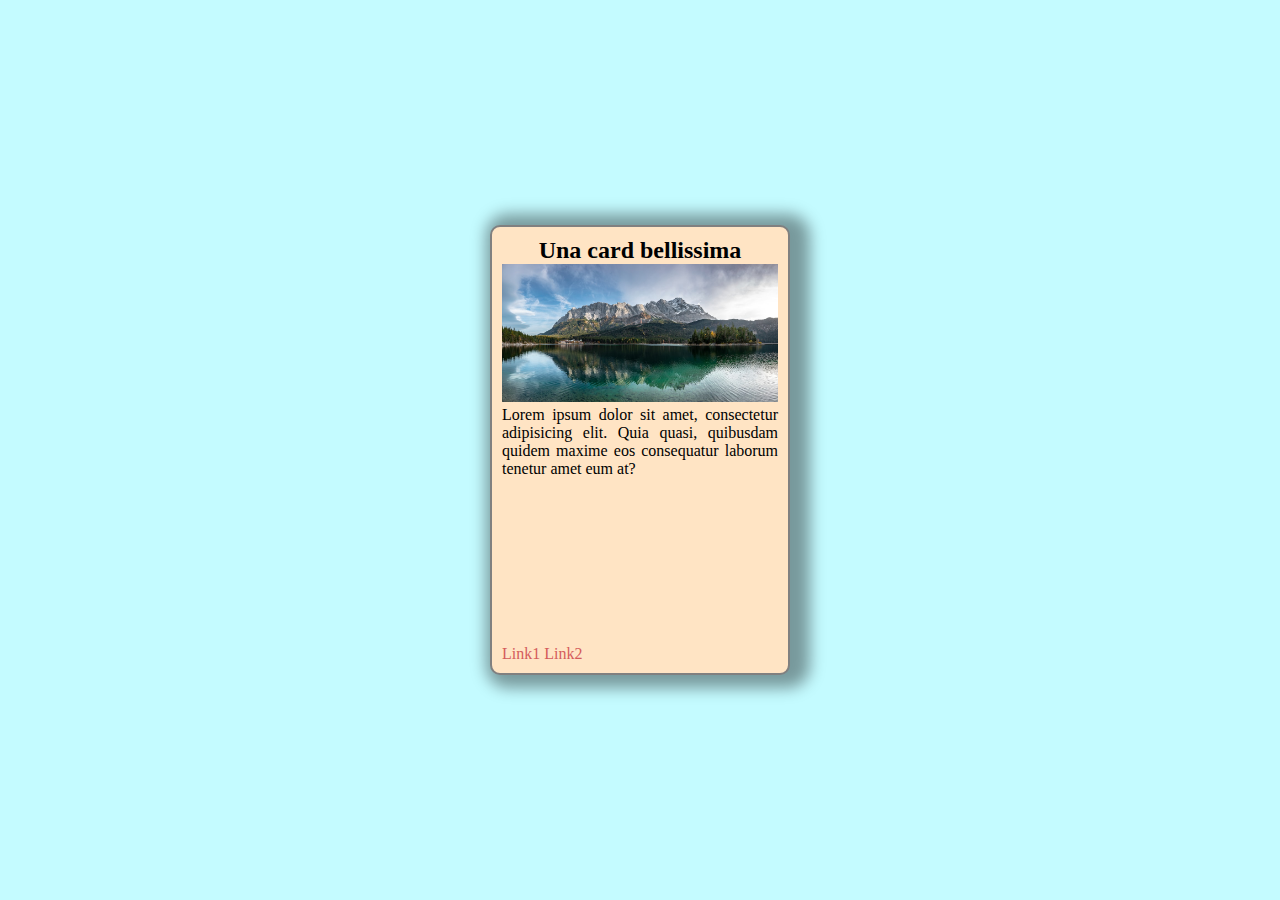
<file: CSS_esercizi/Card/index.html>
<!DOCTYPE html>
<html lang="en">
<head>
    <meta charset="UTF-8">
    <meta http-equiv="X-UA-Compatible" content="IE=edge">
    <meta name="viewport" content="width=device-width, initial-scale=1.0">
    <title>Card</title>
    <link rel="stylesheet" href="style.css">
</head>
<body>
    <main id="container">  
        <div class="card-container">
            <h2>Una card bellissima</h2>
            <img src="panorama.jpeg" alt="un bellissimo panorama">
            <p>Lorem ipsum dolor sit amet, consectetur adipisicing elit. Quia quasi, quibusdam quidem maxime eos consequatur laborum tenetur amet eum at?</p>
            <div class="link-container">
                <a href="#">Link1</a>
                <a href="#">Link2</a>
            </div>
        </div>
    </main>
</body>
</html>
</file>
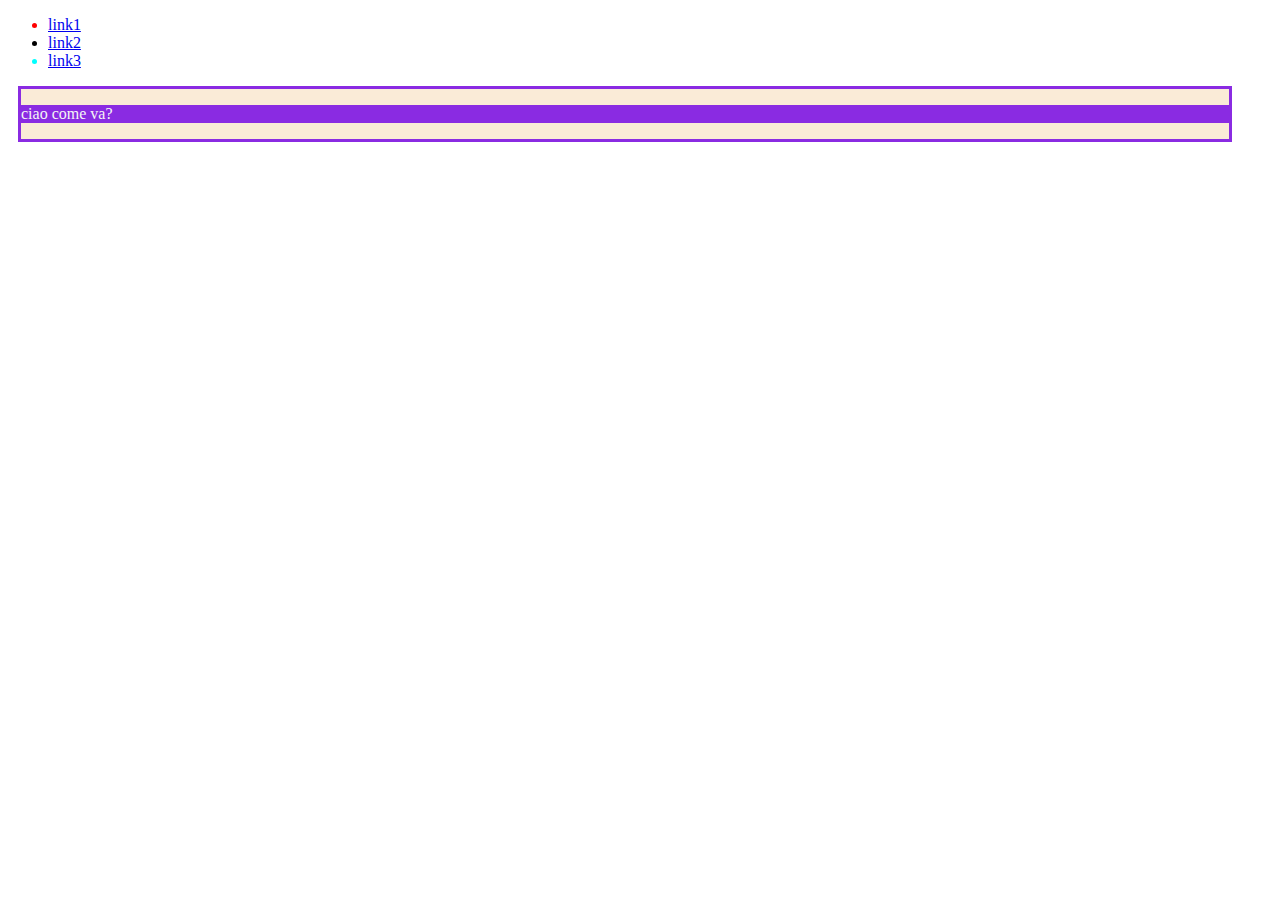
<file: CSS_esercizi/Cascading - Exercise/index.html>
<!DOCTYPE html>
<html lang="en">
<head>
    <link rel="stylesheet" href="style.css">
    <meta charset="UTF-8">
    <meta http-equiv="X-UA-Compatible" content="IE=edge">
    <meta name="viewport" content="width=, initial-scale=1.0">
    <title>Document</title>
</head>
<body>
<ul id="padre">
<li class="link1"><a href="google.it"> link1 </a></li>
<li class="link2"><a href="google.it"> link2 </a></li>
<li class="link3"><a href="google.it"> link3 </a></li>
</ul>
<blockquote class="content1">
    <p class="variant-em">ciao come va? </p>
</blockquote>
    
</body>
</html>
</file>
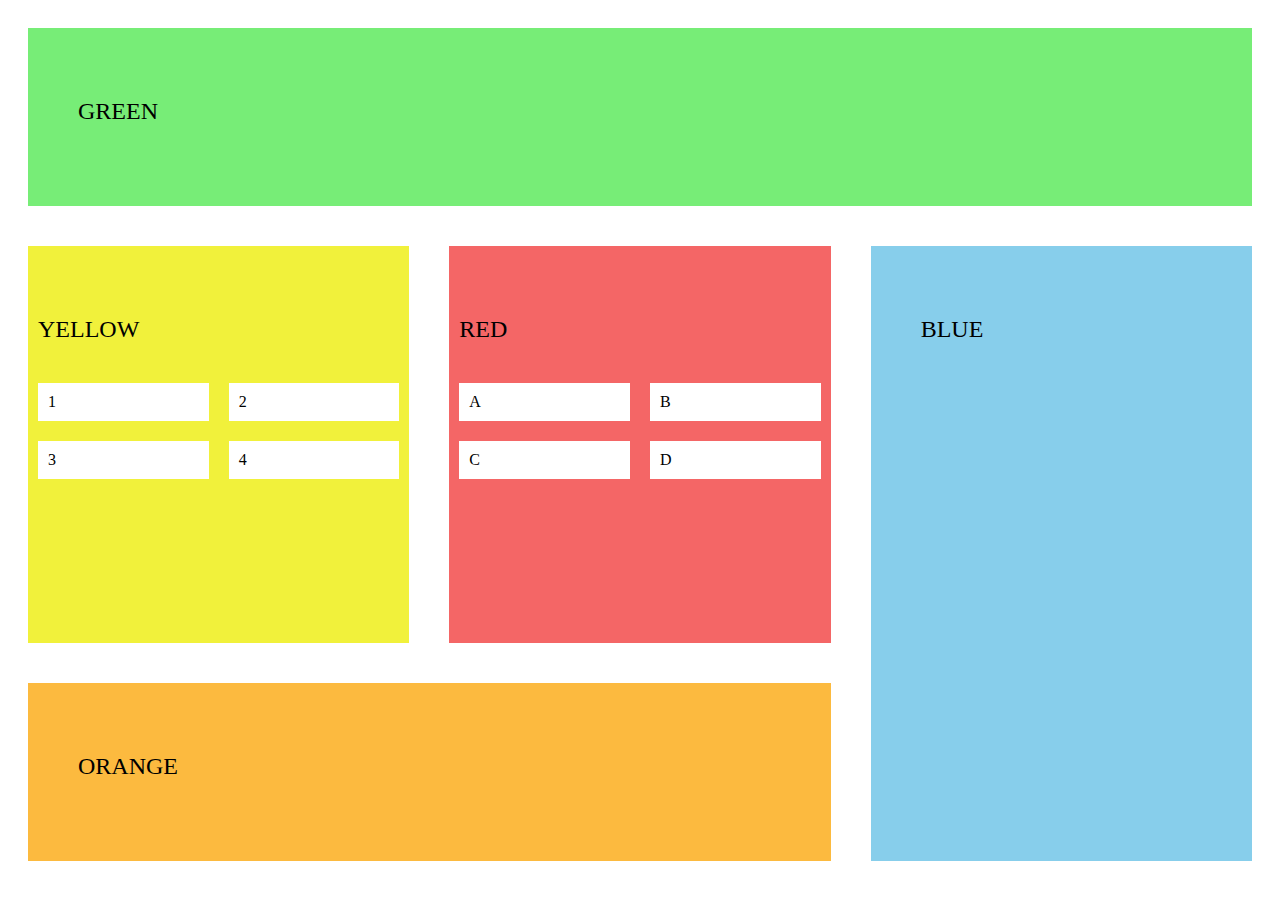
<file: CSS_esercizi/Grid_Properties/index.html>
<!DOCTYPE html>
<html lang="en">
  <head>
    <meta charset="UTF-8" />
    <meta http-equiv="X-UA-Compatible" content="IE=edge" />
    <meta name="viewport" content="width=device-width, initial-scale=1.0" />
    <title>Document</title>
    <link rel="stylesheet" href="style.css" />
  </head>
  <body>
    <section class="container">
      <section class="green"><h2>GREEN</h2></section>

      <section class="yellow">
        <h2>YELLOW</h2>
        <section class="under-yellow">
          <div>1</div>
          <div>2</div>
          <div>3</div>
          <div>4</div>
        </section>
      </section>

      <section class="red">
        <h2>RED</h2>
        <section class="under-red">
          <div>A</div>
          <div>B</div>
          <div>C</div>
          <div>D</div>
        </section>
      </section>

      <section class="blue"><h2>BLUE</h2></section>

      <section class="orange"><h2>ORANGE</h2></section>
    </section>
  </body>
</html>
</file>
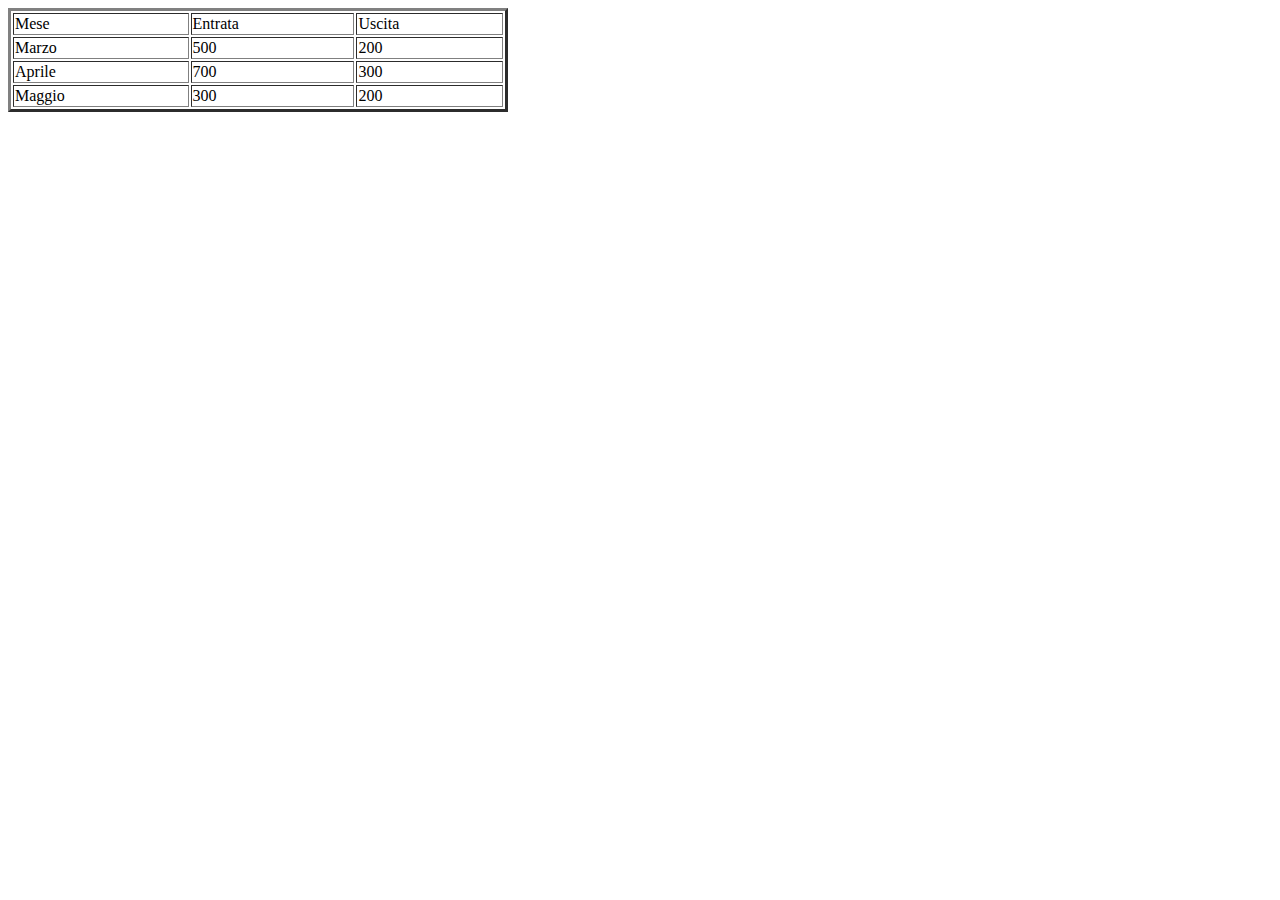
<file: HTML_esercizi/HTML_table/index.html>
<!DOCTYPE html>
<html lang="en">
<head>
    <meta charset="UTF-8">
    <meta http-equiv="X-UA-Compatible" content="IE=edge">
    <meta name="viewport" content="width=device-width, initial-scale=1.0">
    <title>Document</title>
</head>
<body>
    <table border="3" width="500px">
        <tr>
        <td>Mese</td>
        <td>Entrata</td>
        <td>Uscita</td>
        </tr>
        <tr>
        <td>Marzo</td>
        <td>500</td>
        <td>200</td>
        </tr>
        <tr>
            <td>Aprile</td>
            <td>700</td>
            <td>300</td>
            </tr>
            <tr>
                <td>Maggio</td>
                <td>300</td>
                <td>200</td>
                </tr>
        </table>
</body>
</html>
</file>
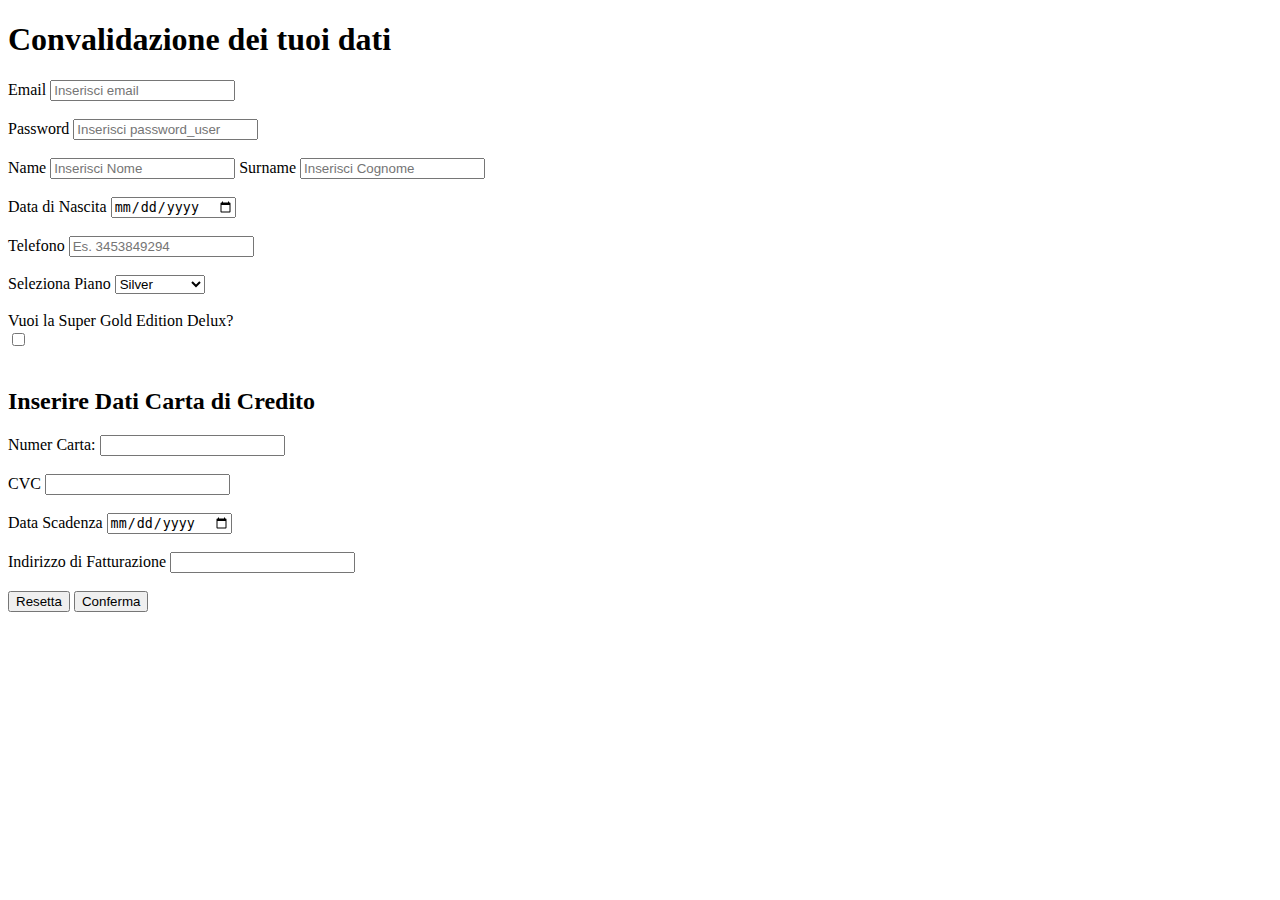
<file: HTML_esercizi/HTML_validation/index.html>
<!DOCTYPE html>
<html lang="en">
  <head>
    <meta charset="UTF-8" />
    <meta http-equiv="X-UA-Compatible" content="IE=edge" />
    <meta name="viewport" content="width=form, initial-scale=1.0" />
    <title>Document</title>
  </head>
  <body>
    <h1>Convalidazione dei tuoi dati</h1>
    <form>
      <label for="email">Email</label>
      <input
        type="email"
        name="email"
        id="email"
        required
        placeholder="Inserisci email"
      />
      <br />
      <br />
      <label for="password">Password</label>
      <input
        type="password"
        name="password"
        id="password"
        required
        placeholder="Inserisci password_user"
      />
      <br />
      <br />
      <label for="name">Name</label>
      <input type="text" id="name" name="name" required  placeholder="Inserisci Nome"/>
      <label for="surname">Surname</label>
      <input type="text" id="surname" name="surname" required placeholder="Inserisci Cognome"/>
      <br /><br />
      <label for="date_born">Data di Nascita</label>
      <input type="date" name="date_born" id="date_born" required />
      <br /><br />
      <label for="telefon">Telefono</label>
      <input type="tel" name="telefon" id="telefon" required placeholder="Es. 3453849294"/>
      <br /><br />
      <label for="plain">Seleziona Piano</label>
      <select id="plain" name="plain" required>
        <option value="silver">Silver</option>
        <option value="gold">Gold</option>
        <option value="superGold">Super Gold</option>
      </select>
      <br /><br />
      <label for="pro_plain">Vuoi la Super Gold Edition Delux?</label>
      <br />
      <input
        type="checkbox"
        value="goldEdition"
        id="pro_plain"
        name="pro_plain"
        required
      />
      <br /><br />
      <h2>Inserire Dati Carta di Credito</h2>
      <label for="cart">Numer Carta:</label>
      <input
        type="text"
        name="cart"
        id="cart"
        required
        maxlength="16"
        minlength="16"
      />
      <br /><br />
      <label for="cvc">CVC</label>

      <input
        type="text"
        name="cvc"
        id="cvc"
        required
        maxlength="3"
        minlength="3"
      />
      <br /><br />
      <label for="data_sc">Data Scadenza</label>
      <input type="date" name="data_sc" id="data_sc" required />
      <br /><br />
      <label for="address_facturatio">Indirizzo di Fatturazione</label>
      <input
        type="text"
        required
        name="address_facturatio"
        id="address_facturatio"
      />
      <br><br>
      <button type="reset">Resetta</button>
      <button type="submit">Conferma</button>
    </form>
  </body>
</html>
</file>
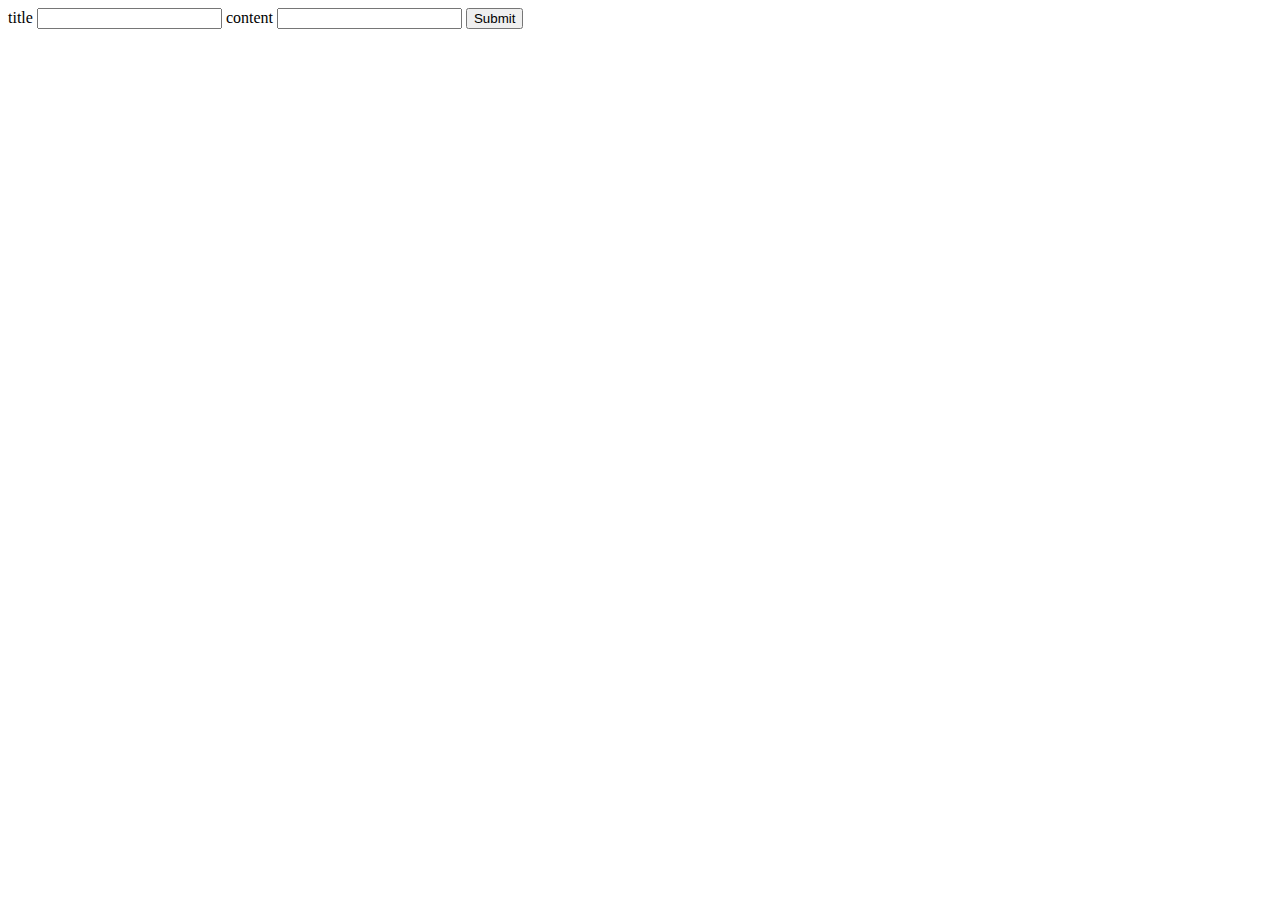
<file: Java_Script_esercizi/Exercise 42 - Network Requests/index.html>
<!DOCTYPE html>
<html lang="en">
<head>
    <meta charset="UTF-8">
    <meta http-equiv="X-UA-Compatible" content="IE=edge">
    <meta name="viewport" content="width=device-width, initial-scale=1.0">
    <title>Document</title>
</head>
<body>
    <form action="">
        <label for="">title</label>
        <input type="text" name="" id="titolo">
        <label for="">content</label>
        <input type="text" name="" id="contenuto">
        
        <button type="submit">Submit</button>
    </form>
    <script src="index.js"></script>
</body>
</html>
</file>
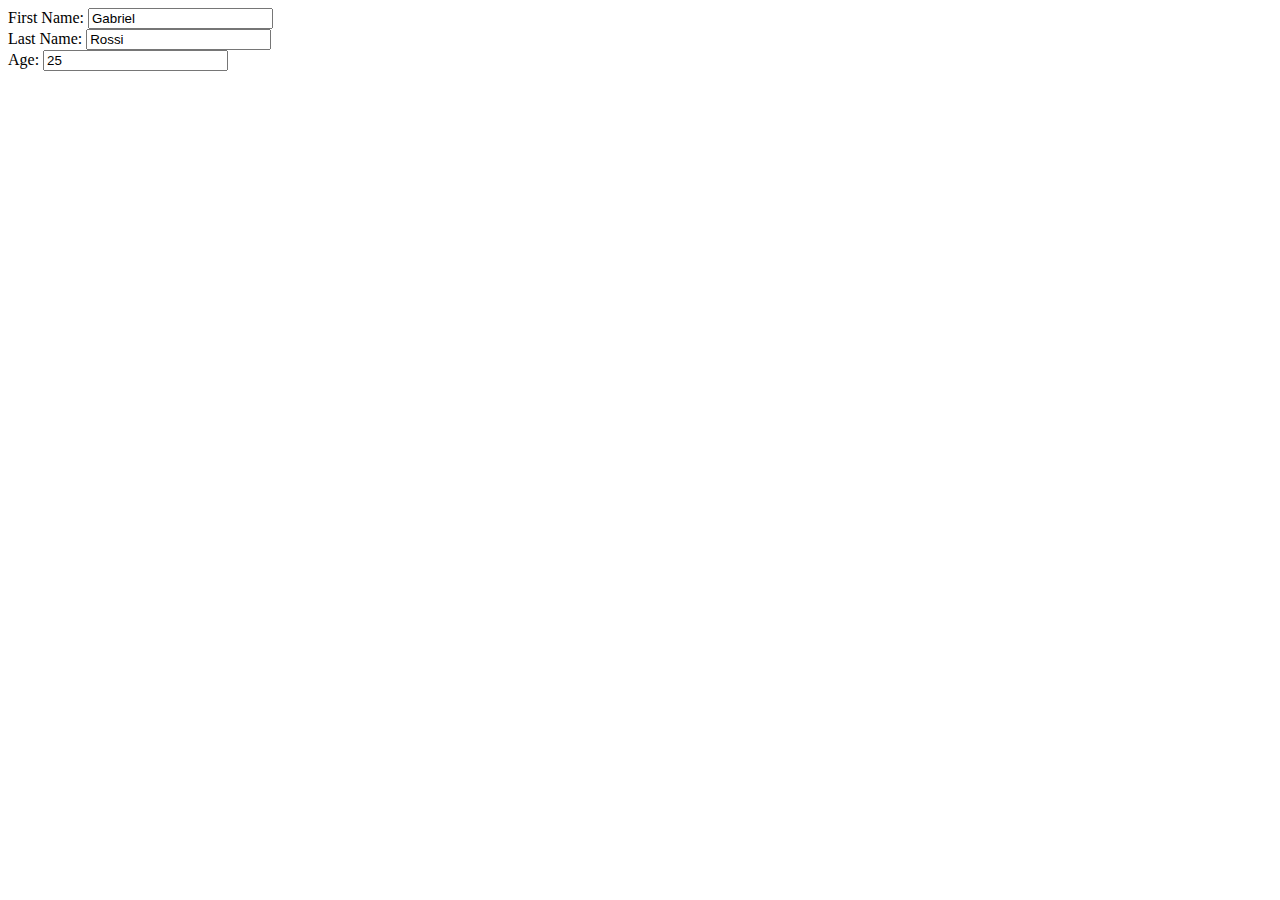
<file: Java_Script_esercizi/Exercise 45 - DOM/index.html>
<!-- <html>
  <body>
    <div id="container">
      <form>
        <div>
          <label>First Name:</label>
          <input type="text" class="form-input" id="firstName" value="Mario" />
        </div>
        <div>
          <label>Last Name:</label>
          <input type="text" class="form-input" id="lastName" value="Rossi" />
        </div>
        <div>
          <label>Age:</label>
          <input type="number" class="form-input" id="age" value="25" />
        </div>
      </form>
    </div>
  </body>
</html>


<script>
  
</script> -->


<html>
  <body>
    <div id="container">
      <form>
        <div>
          <label>First Name:</label>
          <input type="text" class="form-input" id="firstName" value="Gabriel" />
        </div>
        <div>
          <label>Last Name:</label>
          <input type="text" class="form-input" id="lastName" value="Rossi" />
        </div>
        <div>
          <label>Age:</label>
          <input type="number" class="form-input" id="age" value="25" />
        </div>
      </form>
    </div>
  </body>
</html>

<script>
  //codice jv
  const $firstNameValue = document.querySelector('#firstName').value;
  console.log($firstNameValue);
</script>
</file>
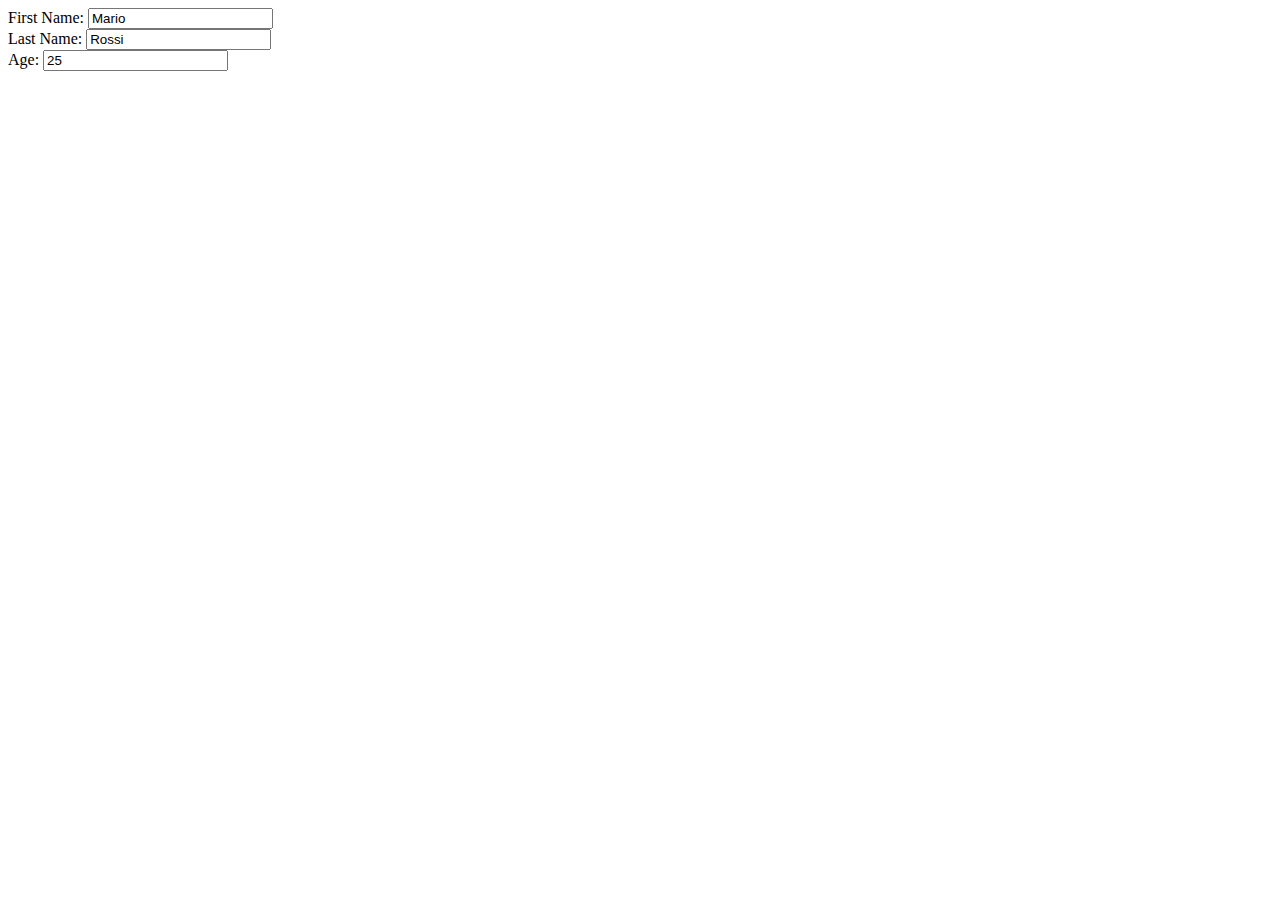
<file: Java_Script_esercizi/Exercise 46 - DOM/index.html>
<!-- <html>
  <body>
    <div id="container">
      <form>
        <div>
          <label>First Name:</label>
          <input type="text" class="form-input" id="firstName" value="Mario" />
        </div>
        <div>
          <label>Last Name:</label>
          <input type="text" class="form-input" id="lastName" value="Rossi" />
        </div>
        <div>
          <label>Age:</label>
          <input type="number" class="form-input" id="age" value="25" />
        </div>
      </form>
    </div>
  </body>
</html>

<script>
  // code here
</script> --> 


<html>
  <body>
    <div id="container">
      <form>
        <div>
          <label>First Name:</label>
          <input type="text" class="form-input" id="firstName" value="Mario" />
        </div>
        <div>
          <label>Last Name:</label>
          <input type="text" class="form-input" id="lastName" value="Rossi" />
        </div>
        <div>
          <label>Age:</label>
          <input type="number" class="form-input" id="age" value="25" />
        </div>
      </form>
    </div>
  </body>
</html>

<script>
  // codice jv
  const $formInput = document.getElementsByClassName('form-input');
  for(let element of $formInput) {
    console.log(element.value)
  }
</script>
</file>
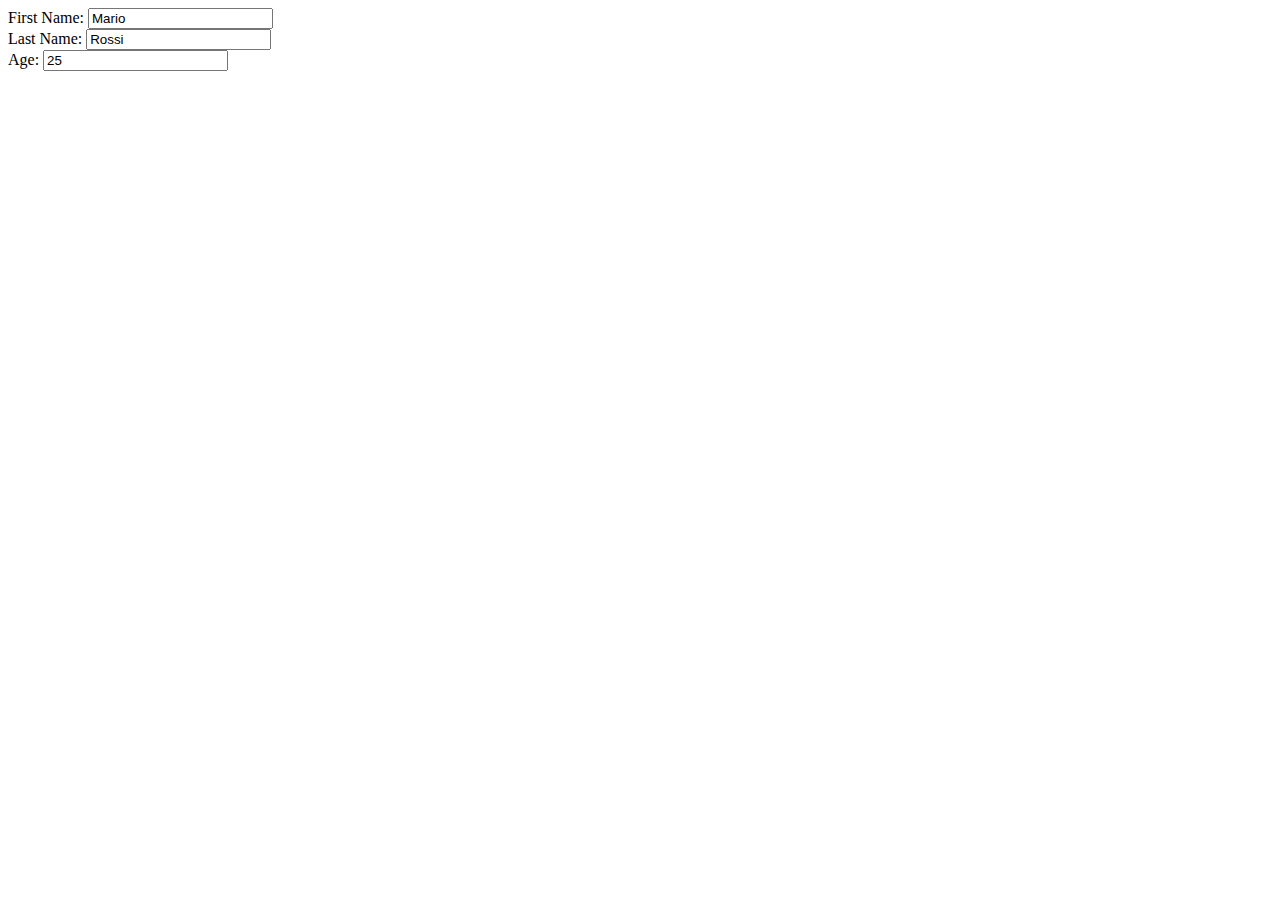
<file: Java_Script_esercizi/Exercise 47 - DOM/index.html>
<!-- <html>
  <body>
    <div id="container">
      <form>
        <div>
          <label>First Name:</label>
          <input type="text" class="form-input" id="firstName" value="Mario"/>
        </div>
        <div>
          <label>Last Name:</label>
          <input type="text" class="form-input" id="lastName" value="Rossi"/>
        </div>
        <div>
          <label>Age:</label>
          <input type="number" class="form-input" id="age" value="25"/>
        </div>
      </form>
    </div>
  </body>
</html>

<script>
  // code here
</script> -->

<html>
  <body>
    <div id="container">
      <form>
        <div>
          <label>First Name:</label>
          <input type="text" class="form-input" id="firstName" value="Mario" />
        </div>
        <div>
          <label>Last Name:</label>
          <input type="text" class="form-input" id="lastName" value="Rossi" />
        </div>
        <div>
          <label>Age:</label>
          <input type="number" class="form-input" id="age" value="25" />
        </div>
      </form>
    </div>
  </body>
</html>

<script>
  // codice jv
  const firstName = document.getElementById("firstName").value;
  const lastName = document.getElementById("lastName").value;
  const age = document.getElementById("age").value;

  console.log(`First Name: ${firstName}`);
  console.log(`Last Name: ${lastName}`);
  console.log(`Age: ${age}`);
</script>
</file>
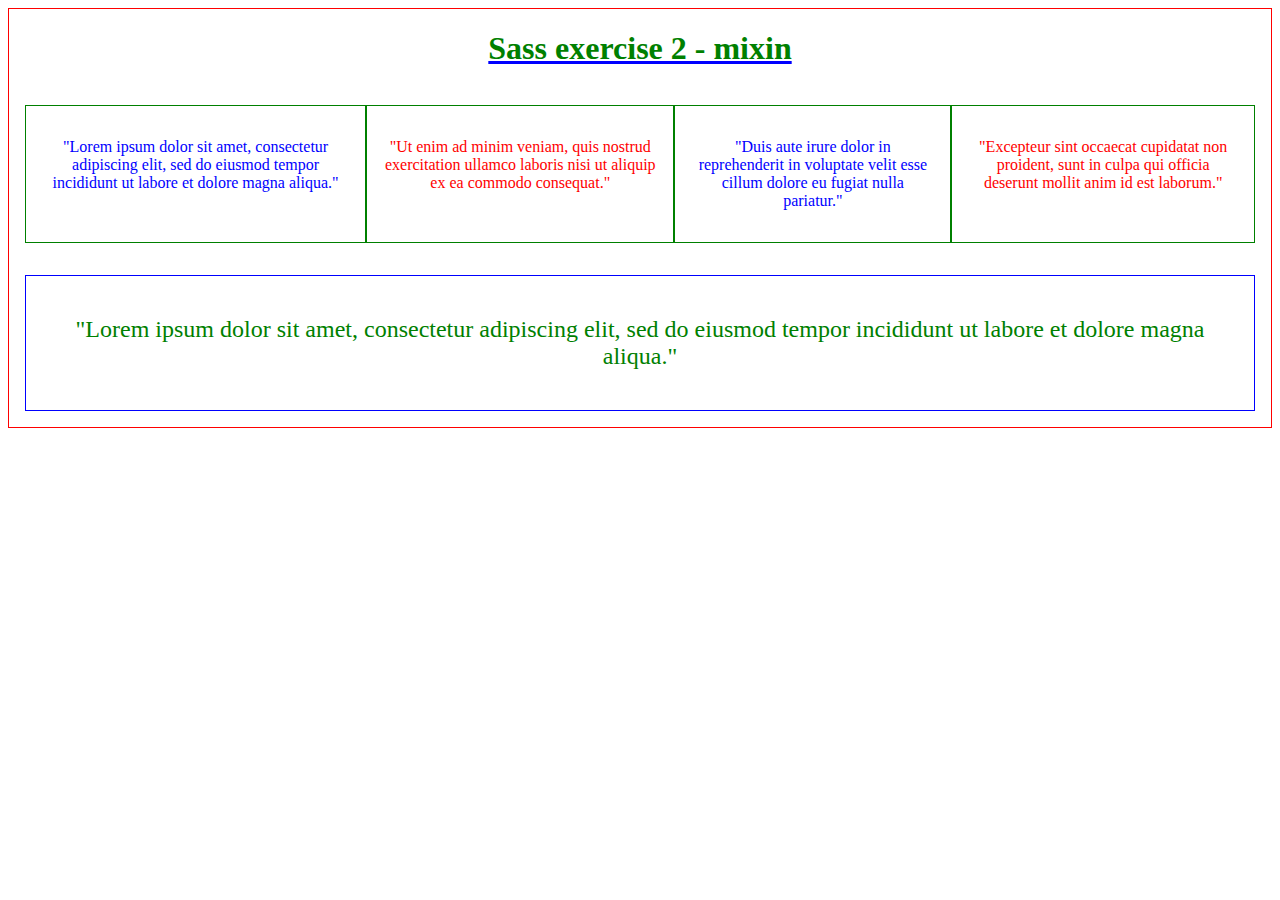
<file: SASS_esercizi/Exercise 2_Mixin/index.html>
<!DOCTYPE html>
<html lang="en">
  <head>
    <meta charset="UTF-8" />
    <meta http-equiv="X-UA-Compatible" content="IE=edge" />
    <meta name="viewport" content="width=device-width, initial-scale=1.0" />
    <link rel="stylesheet" href="styles.css" />
    <title>2 Esercizio Sass</title>
  </head>
  <body>
    <div class="exercise">
      <h1 class="exercise-title">Sass exercise 2 - mixin</h1>
      <section class="all-boxes">
        <article class="p-box">
          <p class="p-1">
            "Lorem ipsum dolor sit amet, consectetur adipiscing elit, sed do
            eiusmod tempor incididunt ut labore et dolore magna aliqua."
          </p>
        </article>
        <article class="p-box">
          <p class="p-2">
            "Ut enim ad minim veniam, quis nostrud exercitation ullamco laboris
            nisi ut aliquip ex ea commodo consequat."
          </p>
        </article>
        <article class="p-box">
          <p class="p-1">
            "Duis aute irure dolor in reprehenderit in voluptate velit esse
            cillum dolore eu fugiat nulla pariatur."
          </p>
        </article>
        <article class="p-box">
          <p class="p-2">
            "Excepteur sint occaecat cupidatat non proident, sunt in culpa qui
            officia deserunt mollit anim id est laborum."
          </p>
        </article>
      </section>
      <section class="box-alone">
        <article class="p-box2">
          <p class="p-1">
            "Lorem ipsum dolor sit amet, consectetur adipiscing elit, sed do
            eiusmod tempor incididunt ut labore et dolore magna aliqua."
          </p>
        </article>
      </section>
    </div>
  </body>
</html>
</file>
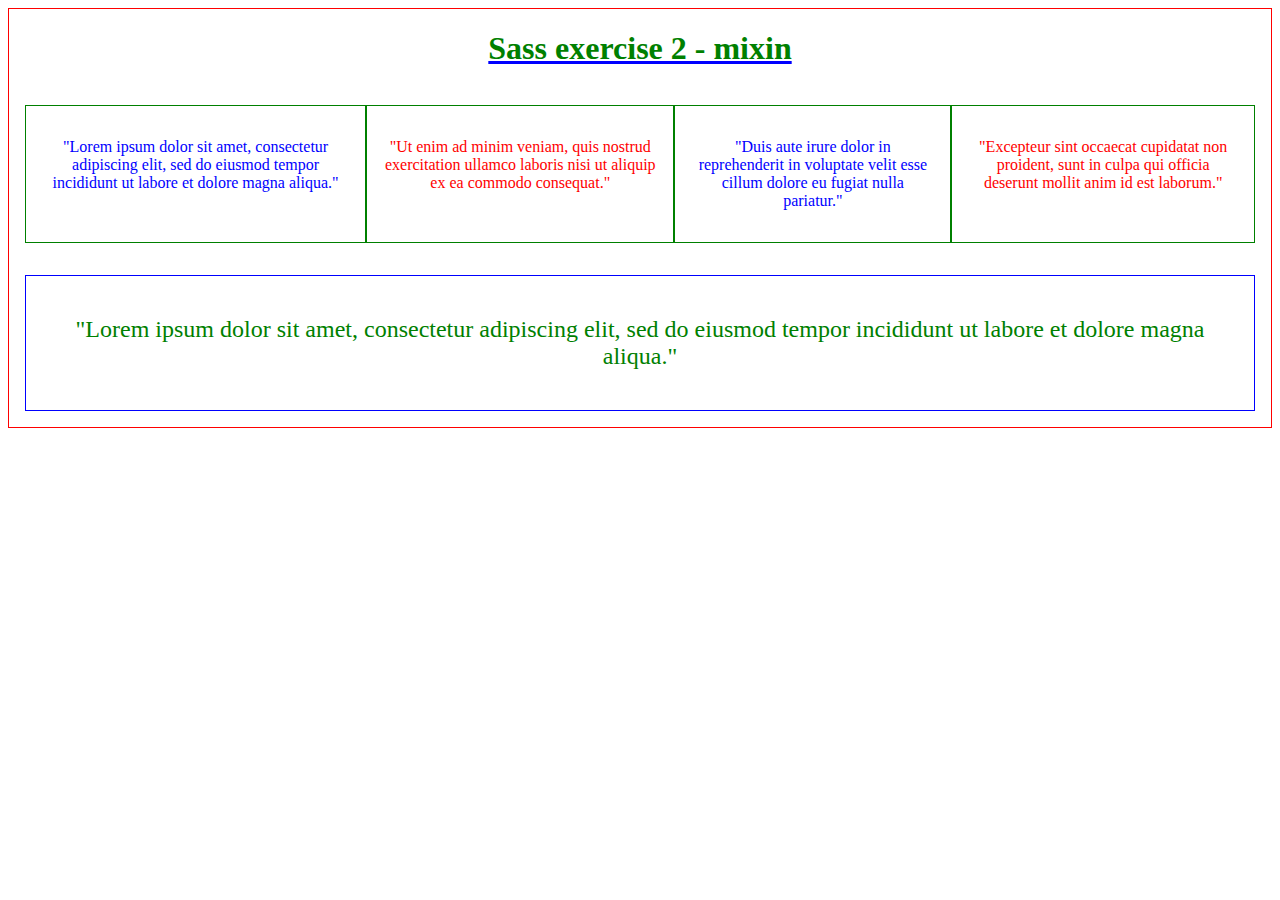
<file: SASS_esercizi/Exercise 3_Functions Modules/index.html>
<!DOCTYPE html>
<html lang="en">
  <head>
    <meta charset="UTF-8" />
    <meta http-equiv="X-UA-Compatible" content="IE=edge" />
    <meta name="viewport" content="width=device-width, initial-scale=1.0" />
    <link rel="stylesheet" href="style.css" />
    <title>3 Esercizio Sass</title>
  </head>
  <body>
    <div class="exercise">
      <h1 class="exercise-title">Sass exercise 2 - mixin</h1>
      <section class="all-boxes">
        <article class="p-box">
          <p class="p-1">
            "Lorem ipsum dolor sit amet, consectetur adipiscing elit, sed do
            eiusmod tempor incididunt ut labore et dolore magna aliqua."
          </p>
        </article>
        <article class="p-box">
          <p class="p-2">
            "Ut enim ad minim veniam, quis nostrud exercitation ullamco laboris
            nisi ut aliquip ex ea commodo consequat."
          </p>
        </article>
        <article class="p-box">
          <p class="p-1">
            "Duis aute irure dolor in reprehenderit in voluptate velit esse
            cillum dolore eu fugiat nulla pariatur."
          </p>
        </article>
        <article class="p-box">
          <p class="p-2">
            "Excepteur sint occaecat cupidatat non proident, sunt in culpa qui
            officia deserunt mollit anim id est laborum."
          </p>
        </article>
      </section>
      <section class="box-alone">
        <article class="p-box2">
          <p class="p-1">
            "Lorem ipsum dolor sit amet, consectetur adipiscing elit, sed do
            eiusmod tempor incididunt ut labore et dolore magna aliqua."
          </p>
        </article>
      </section>
    </div>
  </body>
</html>
</file>
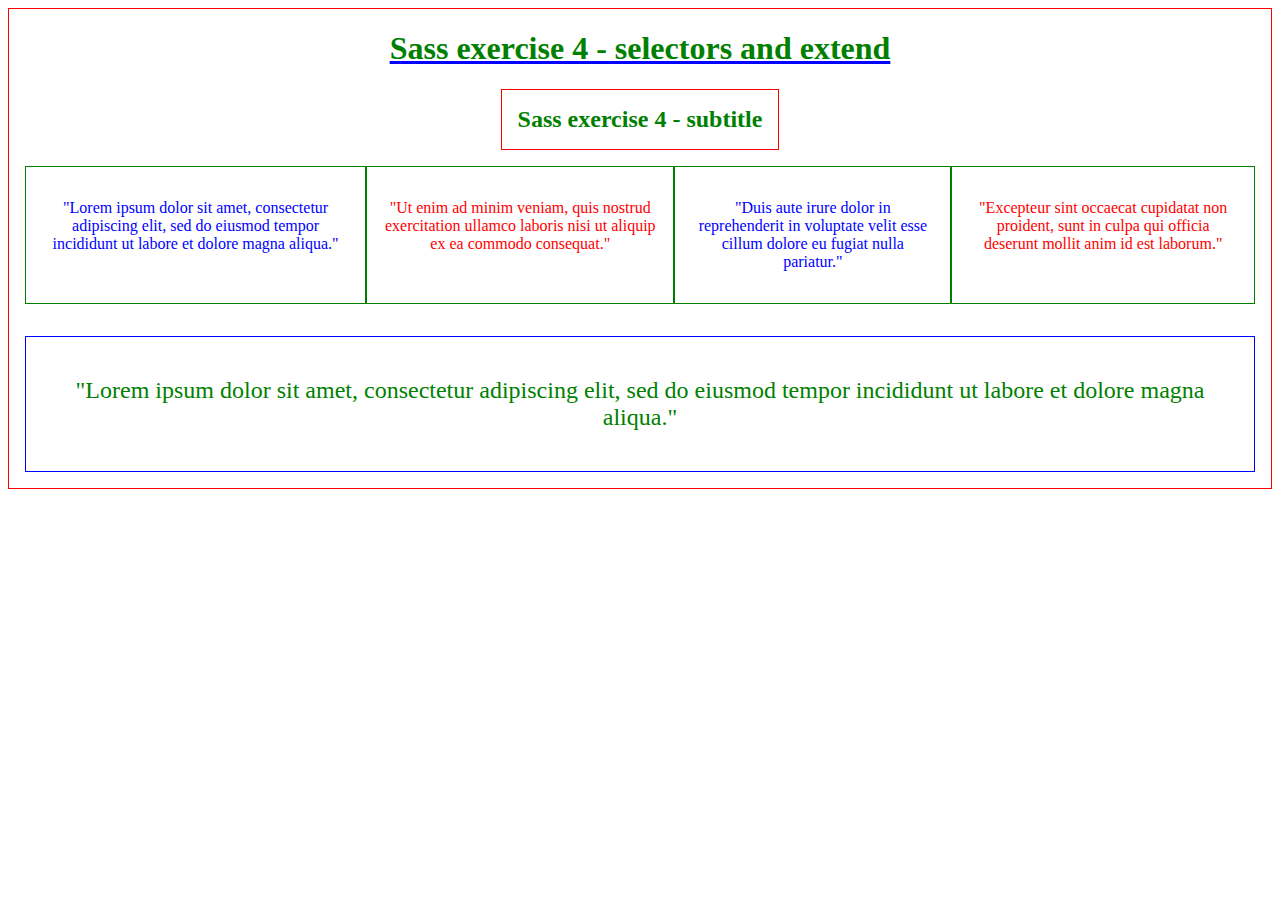
<file: SASS_esercizi/Exercise 4_Selectors_extend/index.html>
<!DOCTYPE html>
<html lang="en">
  <head>
    <meta charset="UTF-8" />
    <meta http-equiv="X-UA-Compatible" content="IE=edge" />
    <meta name="viewport" content="width=device-width, initial-scale=1.0" />
    <link rel="stylesheet" href="style.css" />
    <title>4 Esercizio Sass</title>
  </head>
  <body>
    <div class="exercise">
      <h1 class="h1">Sass exercise 4 - selectors and extend</h1>
      <h2 class="h1_subtitle">Sass exercise 4 - subtitle</h2>
      <section class="all-boxes">
        <article class="p-box">
          <p class="p-1">
            "Lorem ipsum dolor sit amet, consectetur adipiscing elit, sed do
            eiusmod tempor incididunt ut labore et dolore magna aliqua."
          </p>
        </article>
        <article class="p-box">
          <p class="p-2">
            "Ut enim ad minim veniam, quis nostrud exercitation ullamco laboris
            nisi ut aliquip ex ea commodo consequat."
          </p>
        </article>
        <article class="p-box">
          <p class="p-1">
            "Duis aute irure dolor in reprehenderit in voluptate velit esse
            cillum dolore eu fugiat nulla pariatur."
          </p>
        </article>
        <article class="p-box">
          <p class="p-2">
            "Excepteur sint occaecat cupidatat non proident, sunt in culpa qui
            officia deserunt mollit anim id est laborum."
          </p>
        </article>
      </section>
      <section class="box-alone">
        <article class="p-box2">
          <p class="p-1">
            "Lorem ipsum dolor sit amet, consectetur adipiscing elit, sed do
            eiusmod tempor incididunt ut labore et dolore magna aliqua."
          </p>
        </article>
      </section>
    </div>
  </body>
</html>
</file>
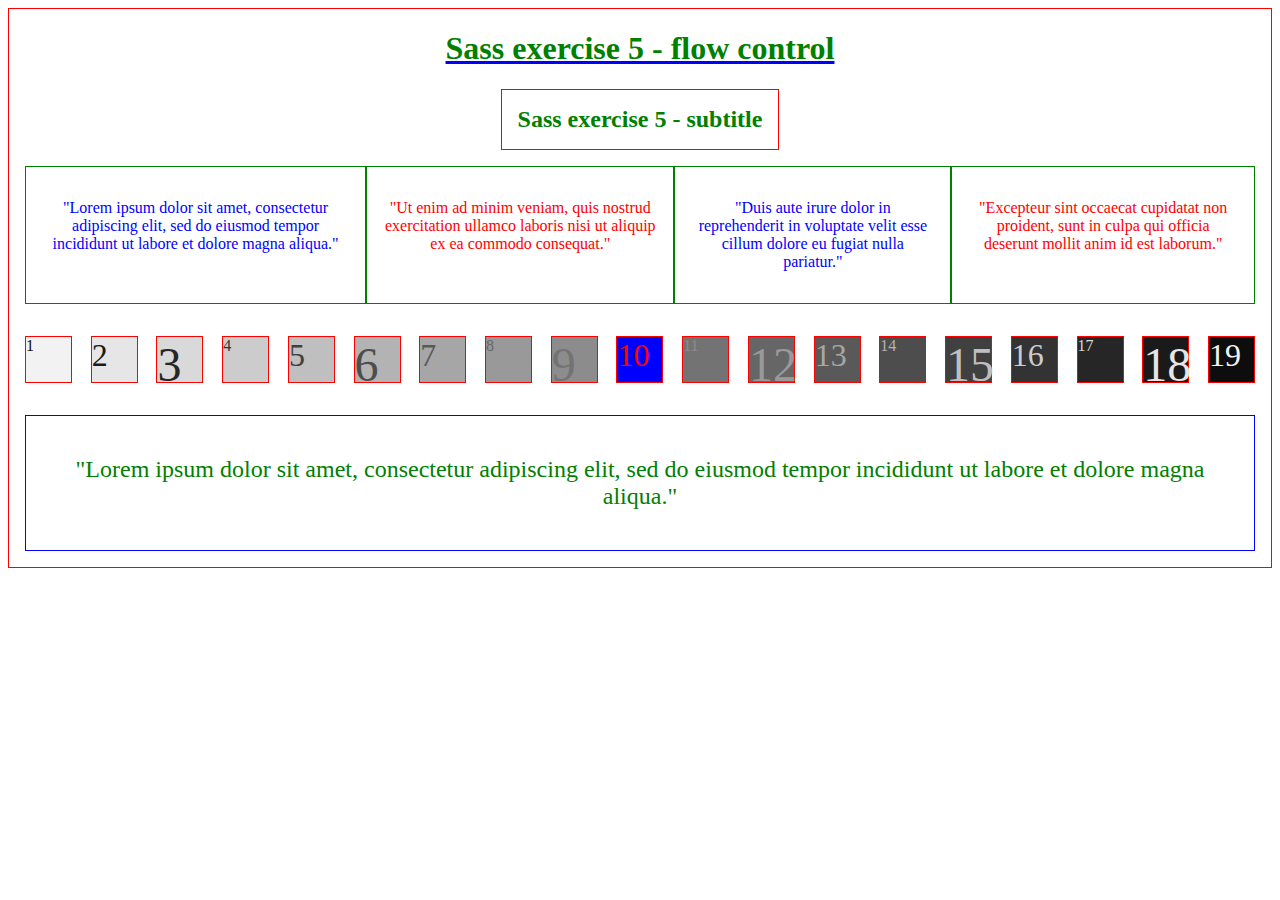
<file: SASS_esercizi/Exercise 5_Flow Control/index.html>
<!DOCTYPE html>
<html lang="en">
<head>
    <meta charset="UTF-8">
    <meta http-equiv="X-UA-Compatible" content="IE=edge">
    <meta name="viewport" content="width=device-width, initial-scale=1.0">
    <link rel="stylesheet" href="style.css">
    <title>5 Esercizio Sass</title>
</head>
<body>
    <div class="exercise">
        <h1 class="h1">Sass exercise 5 - flow control</h1>
        <h2 class="h1_subtitle">Sass exercise 5 - subtitle</h2>
        <section class="all-boxes">
            <article class="p-box">
                <p class="p-1">"Lorem ipsum dolor sit amet, consectetur adipiscing elit, sed do eiusmod tempor incididunt ut labore et dolore magna aliqua."</p>
            </article>
            <article class="p-box">
                <p class="p-2">"Ut enim ad minim veniam, quis nostrud exercitation ullamco laboris nisi ut aliquip ex ea commodo consequat."</p>
            </article> 
            <article class="p-box">
                <p class="p-1">"Duis aute irure dolor in reprehenderit in voluptate velit esse cillum dolore eu fugiat nulla pariatur."</p>
            </article> 
            <article class="p-box">
                <p class="p-2">"Excepteur sint occaecat cupidatat non proident, sunt in culpa qui officia deserunt mollit anim id est laborum."</p>
            </article>
        </section>
        <section class="numbers">
            <div class="fs-1rem">1</div>
            <div class="fs-2rem">2</div>
            <div class="fs-3rem">3</div>
            <div class="fs-1rem">4</div>
            <div class="fs-2rem">5</div>
            <div class="fs-3rem">6</div>
            <div class="fs-2rem">7</div>
            <div class="fs-1rem">8</div>
            <div class="fs-3rem">9</div>
            <div class="fs-2rem">10</div>
            <div class="fs-1rem">11</div>
            <div class="fs-3rem">12</div>
            <div class="fs-2rem">13</div>
            <div class="fs-1rem">14</div>
            <div class="fs-3rem">15</div>
            <div class="fs-2rem">16</div>
            <div class="fs-1rem">17</div>
            <div class="fs-3rem">18</div>
            <div class="fs-2rem">19</div>
        </section>
        <section class="box-alone">
            <article class="p-box2">
                <p class="p-1">"Lorem ipsum dolor sit amet, consectetur adipiscing elit, sed do eiusmod tempor incididunt ut labore et dolore magna aliqua."</p>
            </article>
        </section>
    </div>
</body>
</html>
</file>
<file: CSS_esercizi/Card/style.css>
* {
    padding: 0;
    margin: 0;
    box-sizing: border-box;
}

#container {
    background-color: rgb(196, 251, 255);
    height: 100vh;
    width: 100vw;
    display: flex;
    justify-content: center;
    align-items: center;
}

.card-container{
    width: 300px;
    height: 50%;
    border: 2px solid gray;
    border-radius: 10px;
    padding: 10px;
    margin: 30px;
    /* position: absolute;
    top: 50%;
    left: 50%;
    transform: translate(-50%, -50%); */
    background-color: bisque;
    -webkit-box-shadow: 8px 1px 15px 12px rgba(0,0,0,0.39); 
    box-shadow: 8px 1px 15px 12px rgba(0,0,0,0.39);
    position: relative;
}

.card-container h2 {
    text-align: center;
}

img{
    width: 100%;
}

p {
    text-align: justify;
}

.link-container{
    position: absolute;
    bottom: 10px;
    left: 10px;
}

a {
    text-decoration: none;
    color: rgb(212, 91, 91);
}
</file>
<file: CSS_esercizi/Cascading - Exercise/style.css>
#padre {
  color:red;
}
.link1 {
 color:inherit;
}
.link2{
    color: initial;
}

.link3{
color: aqua;
}
.content1{
    border: solid blueviolet 3px;
    color: whitesmoke;
    background-color:antiquewhite;
    margin-left: 10px;

}
.variant-em {
    background-color: blueviolet;
}
</file>
<file: CSS_esercizi/Grid_Properties/style.css>
section.container{
    display:grid;
    grid-template-columns: repeat(3, 1fr);
    grid-template-rows: repeat(4, 1fr);
    width: 100%;
    height: 97vh;
}

section.under-yellow{
   display: grid;
   grid-template-columns: repeat(2, 1fr);
   grid-template-rows: repeat(2, 1fr);
}

section.under-red{
    display: grid;
    grid-template-columns: repeat(2, 1fr);
    grid-template-rows: repeat(2, 1fr);
 }

.green{
    background-color: rgb(119, 237, 119);
    grid-column: span 3;
    margin: 20px;
    padding:40px;
}

.blue{
    background-color: skyblue;
    grid-row: span 3;
    margin: 20px;
    padding:40px;
}

.orange{
    background-color: rgb(252, 186, 63);
    grid-column: span 2;
    margin: 20px;
    padding:40px;
}

.red{
    background-color: rgb(244, 102, 102);
    grid-row: span 2;
    margin: 20px;
    padding-top:40px;
    padding-bottom: 40px;
}

.yellow{
    background-color: rgb(241, 241, 59);
    grid-row: span 2;
    margin: 20px;
    padding-top:40px;
    padding-bottom: 40px;
}

div{
    background-color: white;
    margin: 10px;
    padding: 10px;
}

h2{
    padding: 10px;
    font-weight: 100;
}
</file>
<file: SASS_esercizi/Exercise 2_Mixin/styles.css>
.exercise {
  border: 1px solid red;
}
.exercise .exercise-title {
  color: green;
  text-align: center;
  text-decoration: underline;
  text-decoration-color: blue;
}
.exercise .all-boxes {
  display: flex;
  padding: 1rem;
}
.exercise .all-boxes .p-box {
  border: 1px solid green;
  text-align: center;
  padding: 1rem;
  font-size: 1rem;
}
.exercise .all-boxes .p-box:nth-child(odd) {
  color: blue;
}
.exercise .all-boxes .p-box:nth-child(even) {
  color: red;
}
.exercise .box-alone {
  padding: 1rem;
}
.exercise .box-alone .p-box2 {
  border: 1px solid blue;
  text-align: center;
  padding: 1rem;
  font-size: 24px;
}
.exercise .box-alone .p-box2:nth-child(odd) {
  color: green;
}
.exercise .box-alone .p-box2:nth-child(even) {
  color: none;
}

/*# sourceMappingURL=styles.css.map */
</file>
<file: SASS_esercizi/Exercise 3_Functions Modules/style.css>
.exercise {
  border: 0.0625rem solid red;
}
.exercise .exercise-title {
  color: green;
  text-align: center;
  text-decoration: underline;
  text-decoration-color: blue;
}
.exercise .all-boxes {
  display: flex;
  padding: 1rem;
}
.exercise .all-boxes .p-box {
  border: 0.0625rem solid green;
  text-align: center;
  padding: 1rem;
  font-size: 1rem;
}
.exercise .all-boxes .p-box:nth-child(odd) {
  color: blue;
}
.exercise .all-boxes .p-box:nth-child(even) {
  color: red;
}
.exercise .box-alone {
  padding: 1rem;
}
.exercise .box-alone .p-box2 {
  border: 0.0625rem solid blue;
  text-align: center;
  padding: 1rem;
  font-size: 1.5rem;
}
.exercise .box-alone .p-box2:nth-child(odd) {
  color: green;
}
.exercise .box-alone .p-box2:nth-child(even) {
  color: none;
}

/*# sourceMappingURL=style.css.map */
</file>
<file: SASS_esercizi/Exercise 4_Selectors_extend/style.css>
.exercise {
  border: 0.0625rem solid red;
}
.exercise .h1,
.exercise .h1_subtitle {
  color: green;
  text-align: center;
  text-decoration: underline;
  text-decoration-color: blue;
}
.exercise .h1_subtitle {
  text-decoration: none;
  border: 0.0625rem solid red;
  padding: 1rem;
  width: fit-content;
  margin: auto;
}
.exercise .all-boxes {
  display: flex;
  padding: 1rem;
}
.exercise .all-boxes .p-box {
  border: 0.0625rem solid green;
  text-align: center;
  padding: 1rem;
  font-size: 1rem;
}
.exercise .all-boxes .p-box:nth-child(odd) {
  color: blue;
}
.exercise .all-boxes .p-box:nth-child(even) {
  color: red;
}
.exercise .box-alone {
  padding: 1rem;
}
.exercise .box-alone .p-box2 {
  border: 0.0625rem solid blue;
  text-align: center;
  padding: 1rem;
  font-size: 1.5rem;
}
.exercise .box-alone .p-box2:nth-child(odd) {
  color: green;
}
.exercise .box-alone .p-box2:nth-child(even) {
  color: none;
}

/*# sourceMappingURL=style.css.map */
</file>
<file: SASS_esercizi/Exercise 5_Flow Control/style.css>
.numbers div:nth-child(1) {
  background-color: #f2f2f2;
  color: #0d0d0d;
}

.numbers div:nth-child(2) {
  background-color: #e6e6e6;
  color: #1a1a1a;
}

.numbers div:nth-child(3) {
  background-color: #d9d9d9;
  color: #262626;
}

.numbers div:nth-child(4) {
  background-color: #cccccc;
  color: #333333;
}

.numbers div:nth-child(5) {
  background-color: #bfbfbf;
  color: #404040;
}

.numbers div:nth-child(6) {
  background-color: #b3b3b3;
  color: #4d4d4d;
}

.numbers div:nth-child(7) {
  background-color: #a6a6a6;
  color: #595959;
}

.numbers div:nth-child(8) {
  background-color: #999999;
  color: #666666;
}

.numbers div:nth-child(9) {
  background-color: #8c8c8c;
  color: #737373;
}

.numbers div:nth-child(10) {
  background-color: gray;
  color: gray;
}

.numbers div:nth-child(10) {
  color: red;
  background-color: blue;
}

.numbers div:nth-child(11) {
  background-color: #737373;
  color: #8c8c8c;
}

.numbers div:nth-child(12) {
  background-color: #666666;
  color: #999999;
}

.numbers div:nth-child(13) {
  background-color: #595959;
  color: #a6a6a6;
}

.numbers div:nth-child(14) {
  background-color: #4d4d4d;
  color: #b3b3b3;
}

.numbers div:nth-child(15) {
  background-color: #404040;
  color: #bfbfbf;
}

.numbers div:nth-child(16) {
  background-color: #333333;
  color: #cccccc;
}

.numbers div:nth-child(17) {
  background-color: #262626;
  color: #d9d9d9;
}

.numbers div:nth-child(18) {
  background-color: #1a1a1a;
  color: #e6e6e6;
}

.numbers div:nth-child(19) {
  background-color: #0d0d0d;
  color: #f2f2f2;
}

.fs-1rem {
  font-size: 1rem;
}

.fs-2rem {
  font-size: 2rem;
}

.fs-3rem {
  font-size: 3rem;
}

.exercise {
  border: 0.0625rem solid red;
}
.exercise .h1, .exercise .h1_subtitle {
  color: green;
  text-align: center;
  text-decoration: underline;
  text-decoration-color: blue;
}
.exercise .h1_subtitle {
  text-decoration: none;
  border: 0.0625rem solid red;
  padding: 1rem;
  width: fit-content;
  margin: auto;
}
.exercise .numbers {
  display: flex;
  justify-content: space-between;
  padding: 1rem;
}
.exercise .numbers .fs-1rem,
.exercise .numbers .fs-2rem,
.exercise .numbers .fs-3rem {
  border: 0.0625rem solid red;
  width: 2.8125rem;
  height: 2.8125rem;
}
.exercise .all-boxes {
  display: flex;
  padding: 1rem;
}
.exercise .all-boxes .p-box {
  border: 0.0625rem solid green;
  text-align: center;
  padding: 1rem;
  font-size: 1rem;
}
.exercise .all-boxes .p-box:nth-child(odd) {
  color: blue;
}
.exercise .all-boxes .p-box:nth-child(even) {
  color: red;
}
.exercise .box-alone {
  padding: 1rem;
}
.exercise .box-alone .p-box2 {
  border: 0.0625rem solid blue;
  text-align: center;
  padding: 1rem;
  font-size: 1.5rem;
}
.exercise .box-alone .p-box2:nth-child(odd) {
  color: green;
}
.exercise .box-alone .p-box2:nth-child(even) {
  color: none;
}

/*# sourceMappingURL=style.css.map */
</file>
